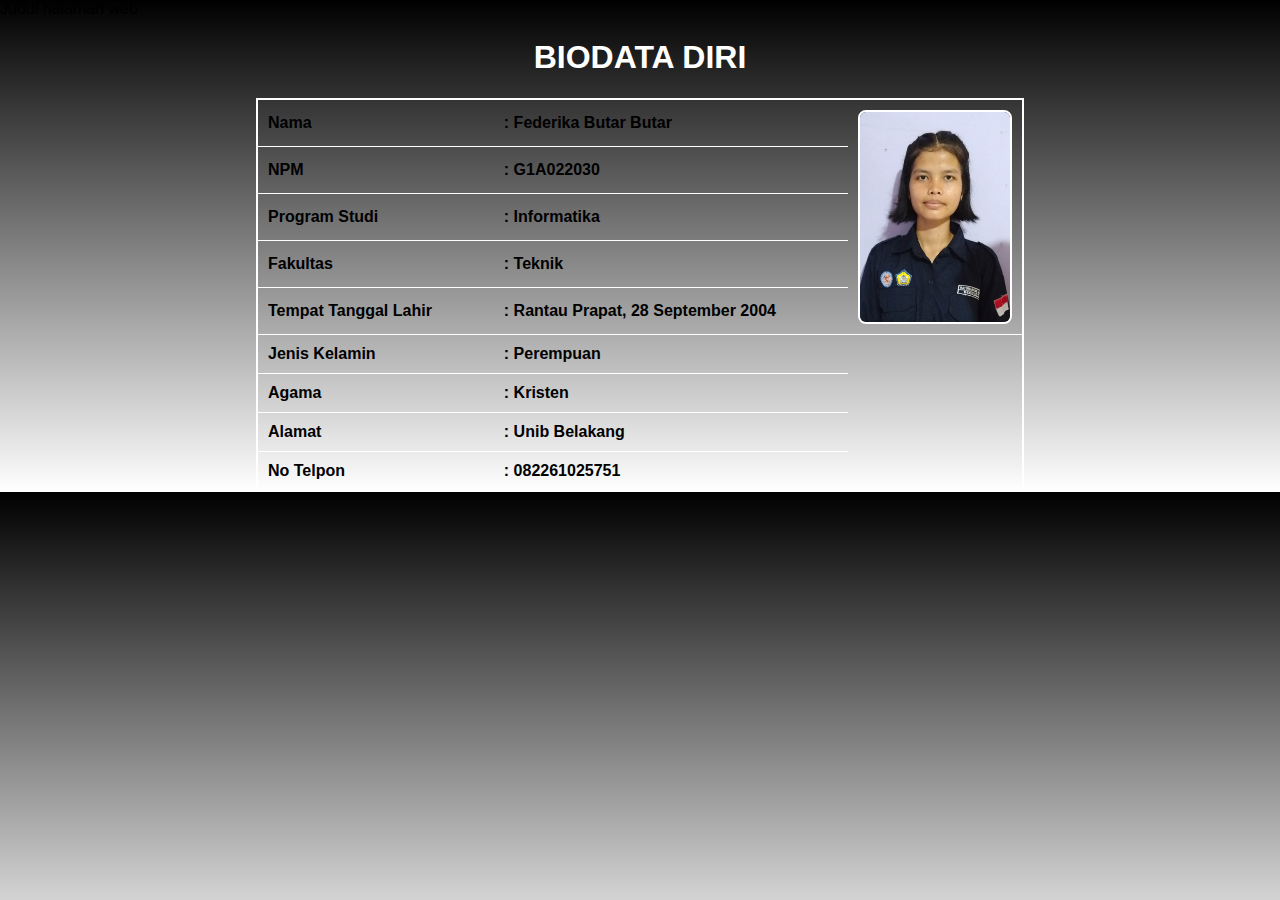
<file: index.html>
<!DOCTYPE html>
<html lang="en">
<head>
    <meta charset="UTF-8">
    <meta name="viewport" content="width=device-width, initial-scale=1.0">
    <title>Membuat Biodata Diri</title> Judul halaman web
    <link rel="stylesheet" href="BiodataDiri.css"> <!-- Menghubungkan file CSS-->
</head>
<body>
    <h1 align="center">BIODATA DIRI</h1> <!-- Judul utama dengan rata tengah -->
    <table align="center" callpadding="10px" width="600px"> <!-- Membuat tabel -->
        <tr>
            <td>Nama</td> <!-- Kolom Nama -->
            <td>: Federika Butar Butar</td>
            <td rowspan="5"><img src="foto.jpeg" height="210px" width="150px">
        </tr>
        <tr>
            <td>NPM</td>
            <td>: G1A022030</td>
        </tr>
        <tr>
            <td>Program Studi</td>
            <td>: Informatika</td>
        </tr>
        <tr>
            <td>Fakultas</td>
            <td>: Teknik</td>
        </tr>
        <tr>
            <td>Tempat Tanggal Lahir</td>
            <td>: Rantau Prapat, 28 September 2004</td>
        </tr>
        <tr>
            <td>Jenis Kelamin</td>
            <td>: Perempuan</td>
        </tr>
        <tr>
            <td>Agama</td> 
            <td>: Kristen</td>
        </tr>
        <tr>
            <td>Alamat</td>
            <td>: Unib Belakang</td>
        </tr>
        <tr>
            <td>No Telpon</td>
            <td>: 082261025751</td>
        </tr>
    </table>
</body>
</html>
</file>
<file: BiodataDiri.css>
/* Mengatur style dalam class body */
body {
    font-family: Arial, sans-serif;
    margin: 0; /* Menghilangkan margin pada body */
    padding: 0; /* Menghilangkan padding pada body */
    background: linear-gradient(to bottom, Black, White); /* Mengatur latar belakang dengan gradient dari hitam ke putih */
}

/* Mengatur style untuk judul pada class h1 */
h1 {
    color: #fff; /* Mengatur warna teks menjadi putih */
}

/* Mengatur style pada class tabel */
table {
    background-color: White(20); /* Mengatur warna latar belakang tabel dengan transparansi 20% */
    border-collapse: collapse; /* Menggabungkan garis-garis batas sel */
    border: 2px solid white; /* Mengatur border tabel dengan warna putih dan ketebalan 2px */
    width: 60%; /* Mengatur lebar tabel menjadi 60% dari lebar parent */
    margin: auto; /* Memposisikan tabel di tengah halaman */
}

/* Mengatur style untuk sel data dalam tabel pada class td*/
td {
    padding: 10px; /* Mengatur padding dalam sel sebesar 10px */
    border-bottom: 1px solid white; /* Mengatur garis bawah setiap sel dengan warna putih dan ketebalan 1px */
    color: Black; /* Mengatur warna teks menjadi hitam */
    font-weight: bold; /* Mengatur tebal teks menjadi tebal */
}

/* Mengatur style untuk sel data pertama dalam tabel pada class td*/
td:first-child {
    font-weight: bold; /* Mengatur tebal teks untuk sel pertama */
    width: 40%; /* Mengatur lebar sel pertama menjadi 40% dari lebar tabel */
}

/* Mengatur style untuk sel data kedua dalam tabel pada class td*/
td:nth-child(2) {
    width: 60%; /* Mengatur lebar sel kedua menjadi 60% dari lebar tabel */
}

/* Mengatur style untuk gambar pada class img*/
img {
    display: block; /* Mengatur gambar menjadi block element */
    margin: 0 auto; /* Memposisikan gambar di tengah secara horizontal */
    border: 2px solid #fff; /* Mengatur border gambar dengan warna putih dan ketebalan 2px */
    border-radius: 8px; /* Mengatur border-radius untuk membuat sudut-sudut gambar menjadi melengkung */
}
</file>
